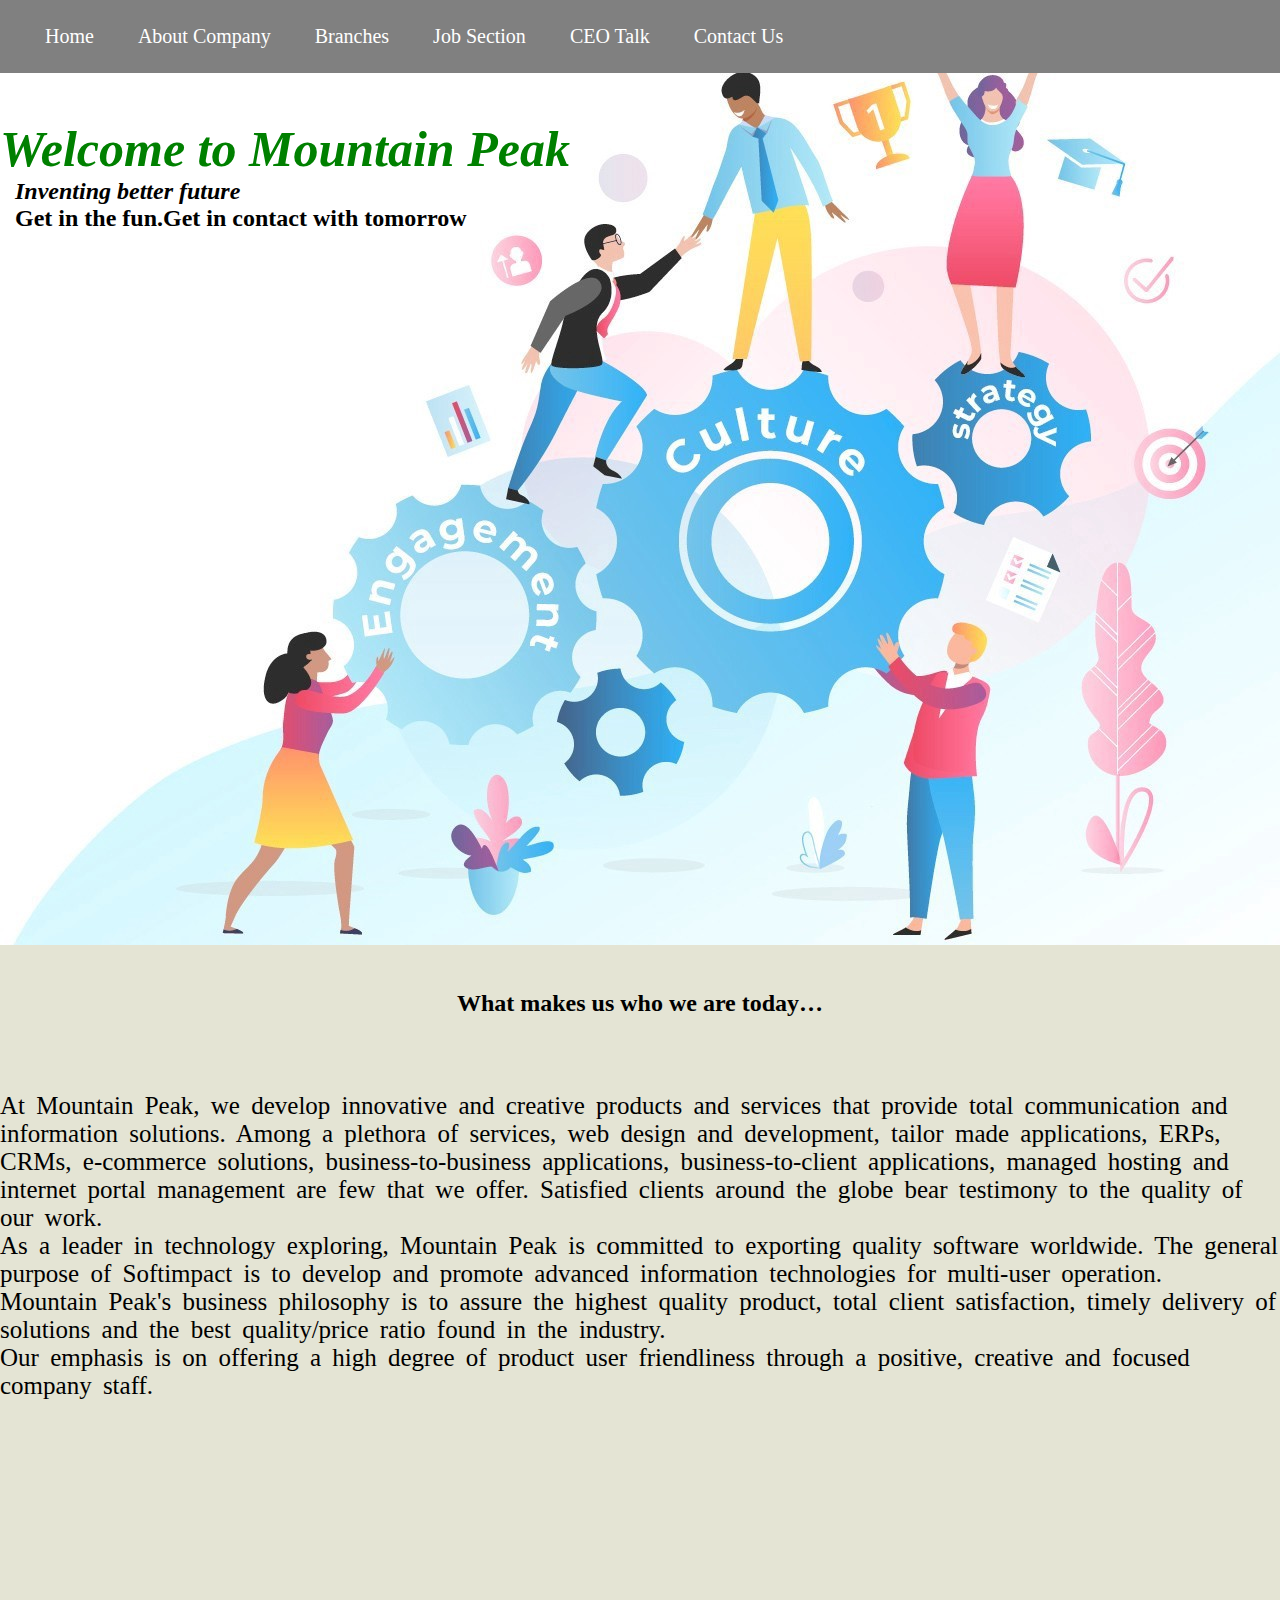
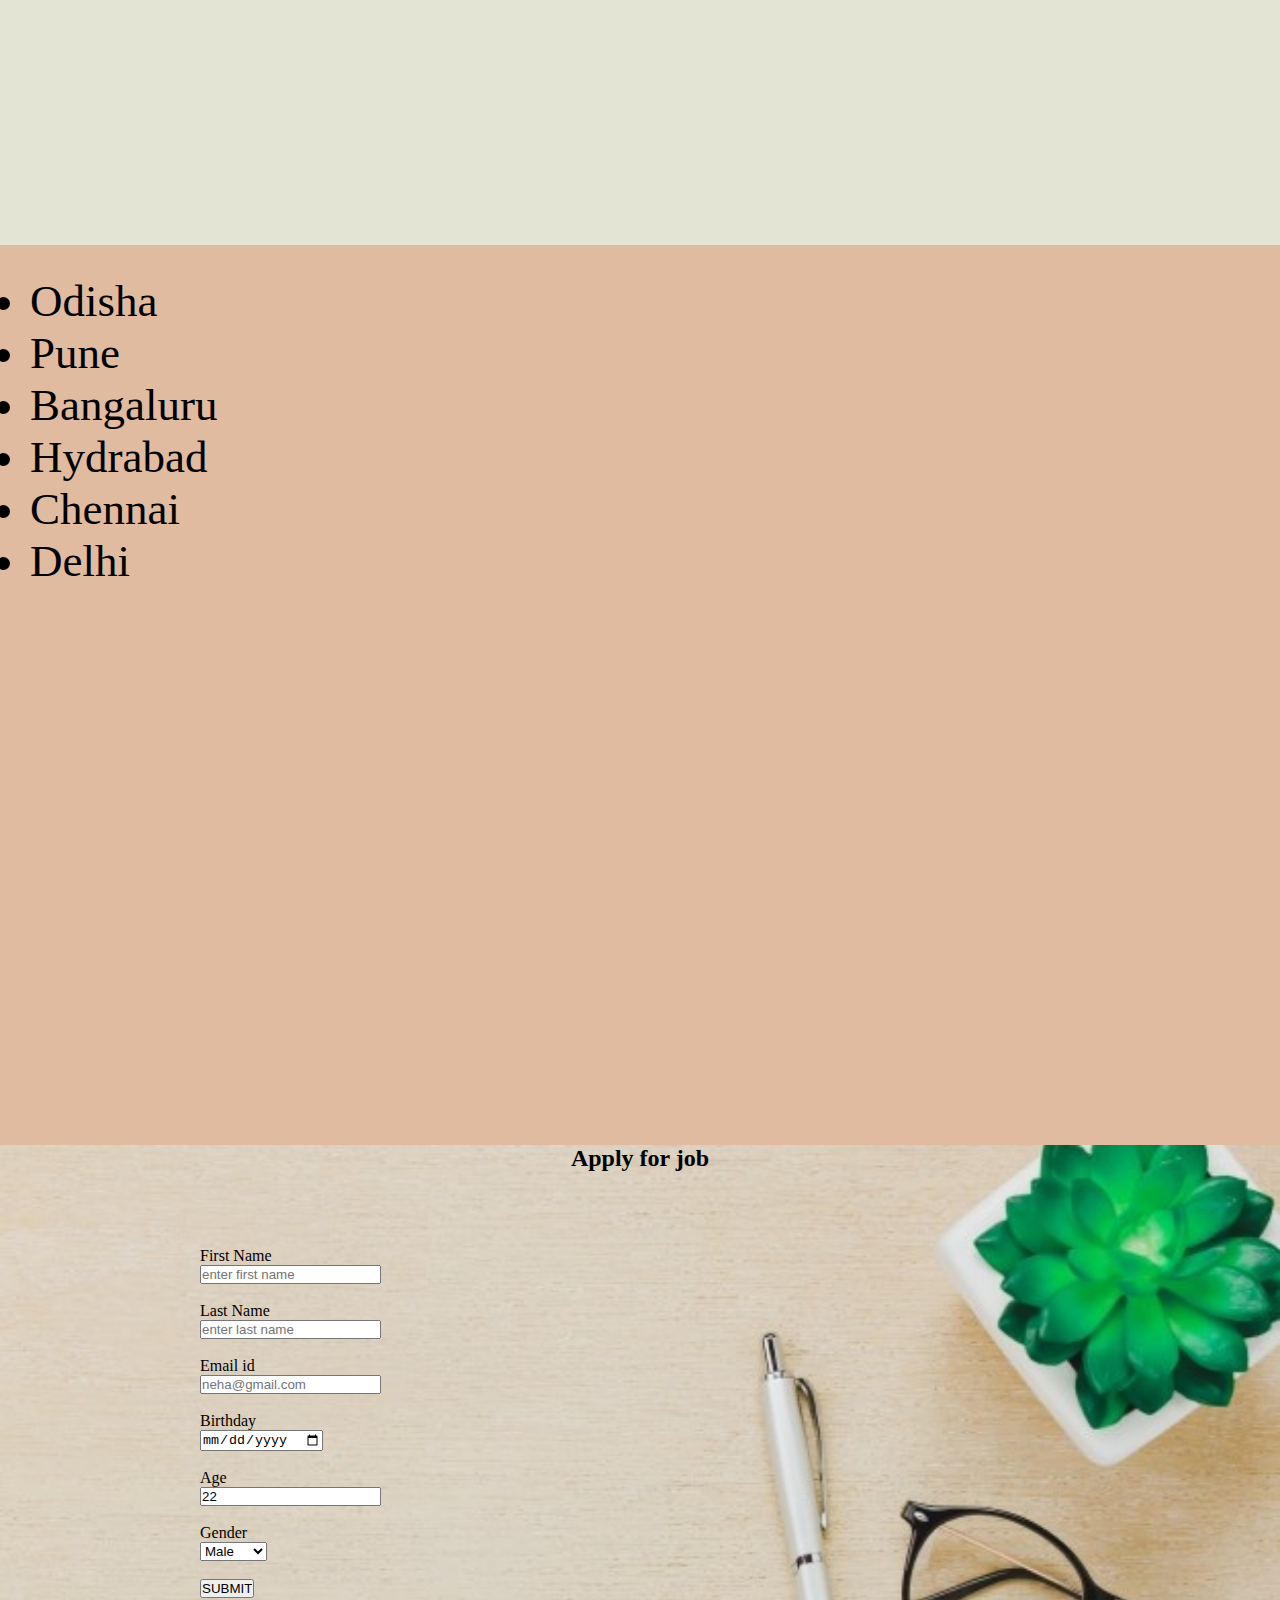
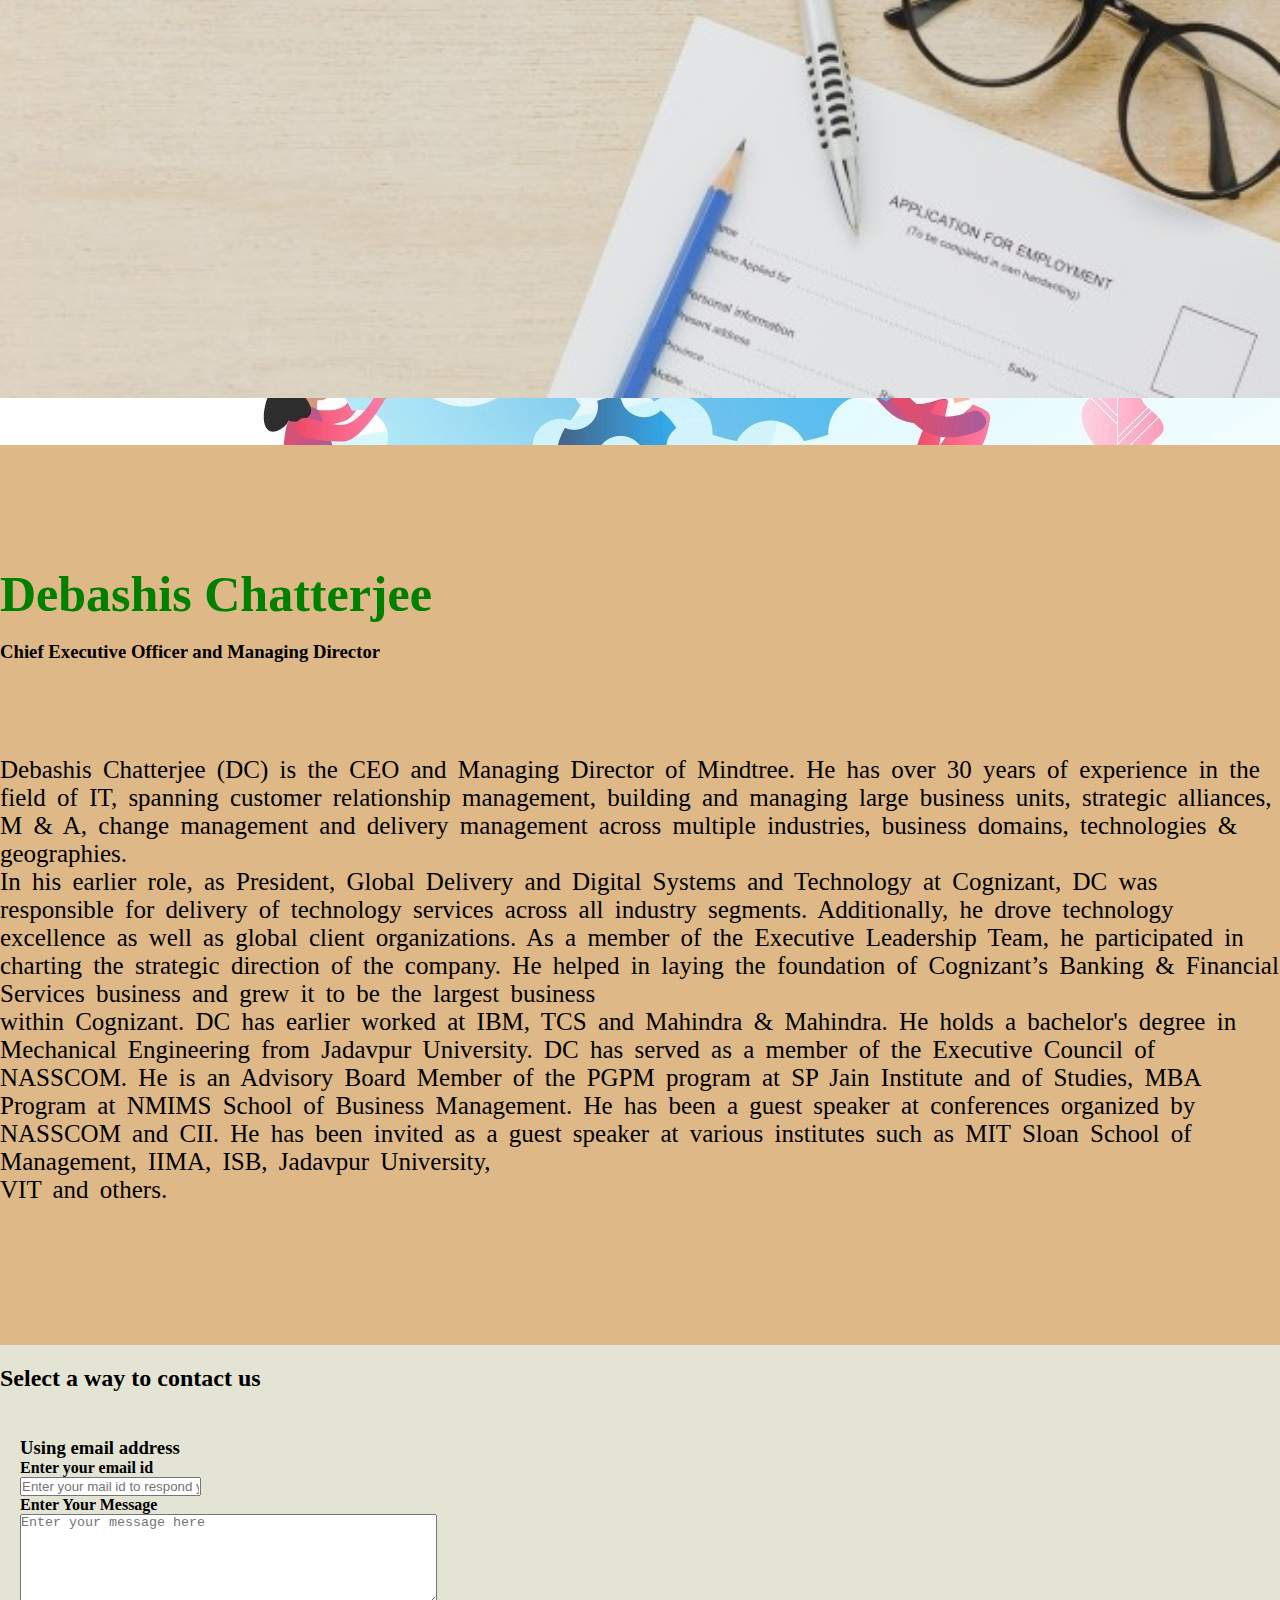
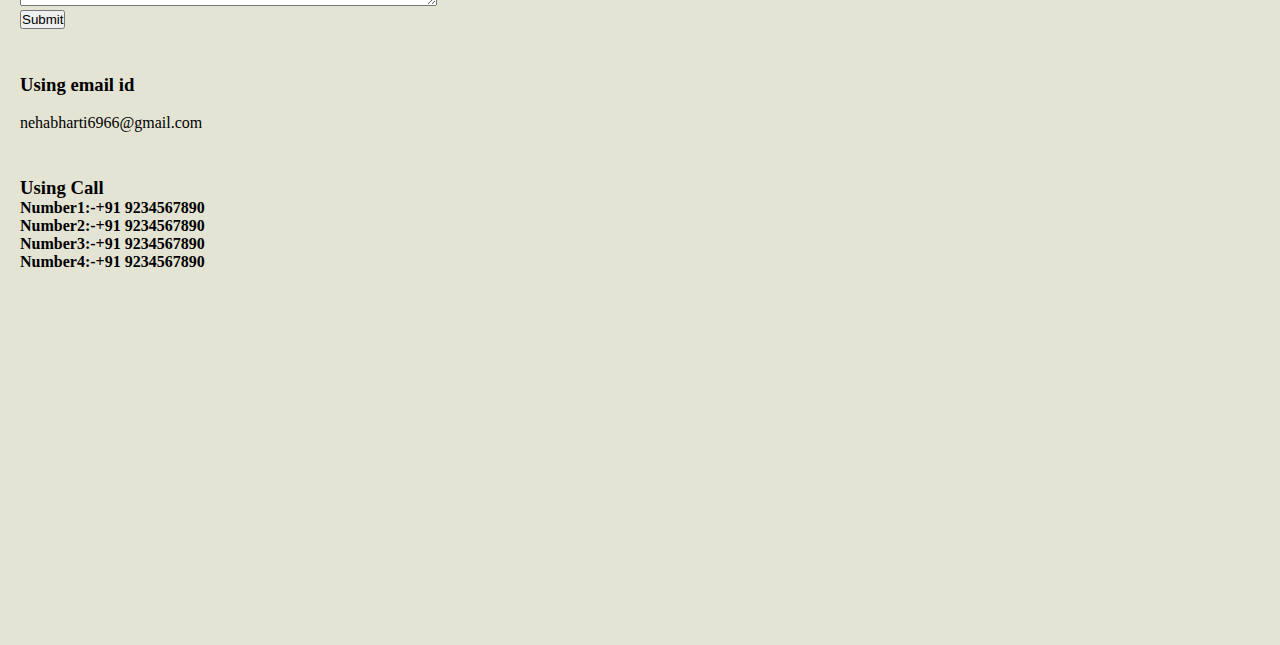
<file: index.html>
<!DOCTYPE html>
<html lang="en">

<head>
    <meta charset="UTF-8">
    <meta http-equiv="X-UA-Compatible" content="IE=edge">
    <meta name="viewport" content="width=device-width, initial-scale=1.0">
    <title>About company</title>
    <link rel="stylesheet" href="style.css">
</head>

<body>
    <section id="index">
        <header>
            <ul id="navitem">
                <li class="item"><a href="#index">Home</a></li>
                <li class="item"><a href="#aboutcompany">About Company</a></li>
                <li class="item"><a href="#branch">Branches</a></li>
                <li class="item"><a href="#form">Job Section</a></li>
                <li class="item"><a href="#ceo">CEO Talk</a></li>
                <li class="item"><a href="#contact">Contact Us</a></li>
            </ul>
        </header>

        <div>
            <h1><b><i>Welcome to Mountain Peak</i></b> </h1>
            <h2 id="id1"><i>Inventing better future</i><br>Get in the fun.Get in contact with tomorrow</h2>
        </div>
    </section>
    <section id="aboutcompany" style="background:rgb(228, 228, 212)">
        <h2 id="id3"><b>What makes us who we are today…</b></h2>
        <p>

            At Mountain Peak, we develop innovative and creative products and services that provide total communication
            and information solutions.
            Among a plethora of services, web design and development, tailor made applications, ERPs, CRMs, e-commerce
            solutions,
            business-to-business applications, business-to-client applications, managed hosting and internet portal
            management are few that we offer.
            Satisfied clients around the globe bear testimony to the quality of our work.<br>

            As a leader in technology exploring, Mountain Peak is committed to exporting quality software worldwide.
            The general purpose of Softimpact is to develop and promote advanced information technologies for multi-user
            operation.<br>

            Mountain Peak's business philosophy is to assure the highest quality product, total client satisfaction,
            timely delivery of solutions and
            the best quality/price ratio found in the industry.<br>

            Our emphasis is on offering a high degree of product user friendliness through a positive, creative and
            focused company staff.</p><br><br>
    </section>
    <section id="branch" style="background: rgb(224, 187, 160)">
        <ul id="list1">
            <li>Odisha</li>
            <li>Pune</li>
            <li>Bangaluru</li>
            <li>Hydrabad</li>
            <li>Chennai</li>
            <li>Delhi</li>
        </ul>
    </section>
    <section id="form">
        <h2 style="text-align: center">Apply for job</h2>
        <!--forms--> 
    <form onsubmit="fun()" method = "POST">
        <div>
            <label>First Name</label><br>
            <input type ="text" id="firstName" pattern="[A-Za-z]{2,}" required placeholder="enter first name">
        </div>
        <br>
        <div>
            <label>Last Name</label><br>
            <input type ="text" id="lasttName" required pattern="[A-Za-z]{2,}" placeholder="enter last name">
        </div>
        <br>
        <div>
            <label>Email id </label><br>
            <input type ="email" id="email" required pattern="^[a-zA-z]{2,}[a-zA-z0-9])*@([a-z0-9\-]+\.)+[a-z]{2,6}$/ix" placeholder="neha@gmail.com">
        </div>
        <br>
        <div>
            <label>Birthday </label><br>
            <input type ="date" id="birthday" required>
        </div>
        <br>
        <div>
            <label>Age </label><br>
            <input type ="number" id="age" required pattern="[1-9][0-9]" value = "22">
        </div>
        <br>
        <div>
            <label>Gender </label><br>
            <select id="gender">
                <option value ="male">Male</option>
                <option value ="female">Female</option>
                <option value ="other">other</option>
            </select>
        </div>
        <br>
        <input type="submit" name="submit" value="SUBMIT">
        <!-- <button onclick="fun()">SUBMIT</button> -->
    </form>
    <script>
        function fun()
        {
            alert("Thankyou!.Submitted your data sucessfully.We will respond you soon.");
        }
    </script>
    </section>
    <section id="ceo" style="background: burlywood">
        <h1>Debashis Chatterjee</h1><br>
    <h3 style="text-align: left">Chief Executive Officer and Managing Director</h3><br>
    <p>
        
        Debashis Chatterjee (DC) is the CEO and Managing Director of Mindtree. He has over 30 years of experience in the field of IT, 
        spanning customer relationship management, building and managing large business units, strategic alliances, M & A, change
         management and delivery management across multiple industries, business domains, technologies & geographies.<br>
        
        In his earlier role, as President, Global Delivery and Digital Systems and Technology at Cognizant, DC was responsible for 
        delivery of technology services across all industry segments. Additionally, he drove technology excellence as well as global 
        client organizations. As a member of the Executive Leadership Team, he participated in charting the strategic direction of the company.
         He helped in laying the foundation of Cognizant’s Banking & Financial Services business and grew it to be the largest business <br>
         within Cognizant.
        
        DC has earlier worked at IBM, TCS and Mahindra & Mahindra. He holds a bachelor's degree in Mechanical Engineering from Jadavpur University.
         DC has served as a member of the Executive Council of NASSCOM. He is an Advisory Board Member of the PGPM program at SP Jain Institute and 
          of Studies, MBA Program at NMIMS School of Business Management. He has been a guest speaker at conferences organized by NASSCOM and CII. 
          He has been invited as a guest speaker at various institutes such as MIT Sloan School of Management, IIMA, ISB, Jadavpur University,<br> 
          VIT and others.
        
        </p>

    </section>
    <section id="contact" style="background:rgb(228, 228, 212)">
        <h2 id="id2"><b>Select a way to contact us</b></h2>
        <div id="div1">
            <h3>Using email address</h3>
            <label><b>Enter your email id</b></label><br>
            <input type="email" id="email" required placeholder="Enter your mail id to respond you back"><br>
            <label><b>Enter Your Message</b></label><br>
            <textarea name="msg" rows="6" cols="50" required placeholder="Enter your message here"></textarea><br>
            <button onclick="submit()">Submit</button>
        </div>

        <div id="div1">
            <h3>Using email id</h3><br>
            nehabharti6966@gmail.com
        </div>
        <div id="div1">
            <b>
                <h3>Using Call</h3>
                Number1:-+91 9234567890<br>
                Number2:-+91 9234567890<br>
                Number3:-+91 9234567890<br>
                Number4:-+91 9234567890<br>
            </b>
        </div>
        <script>
            function submit() {
                alert("Thankyou! We will Respond you soon");
            }
        </script>


    </section>
</body>

</html>
</file>
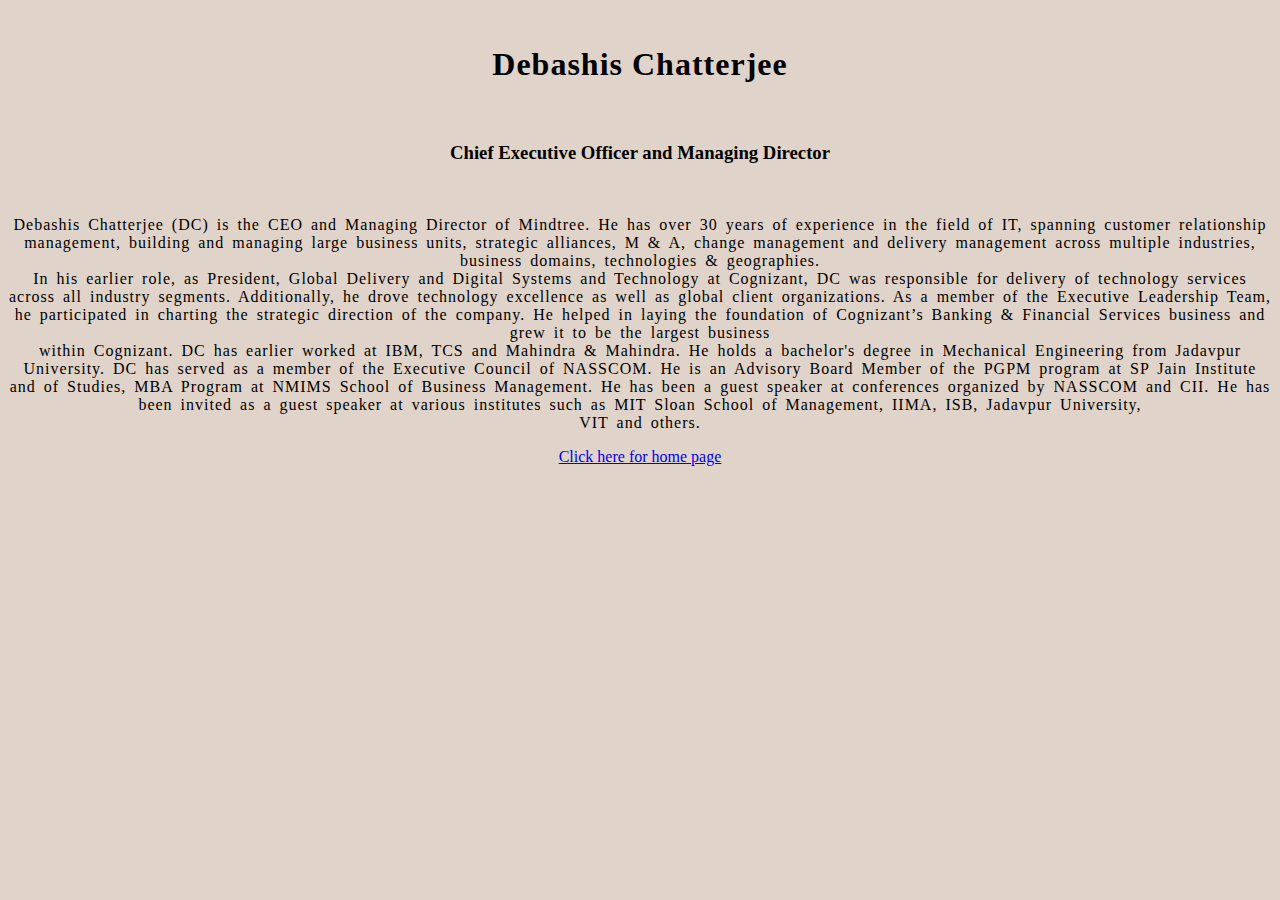
<file: ceo.html>
<!DOCTYPE html>
<html lang="en">
<head>
    <meta charset="UTF-8">
    <meta http-equiv="X-UA-Compatible" content="IE=edge">
    <meta name="viewport" content="width=device-width, initial-scale=1.0">
    <title>Document</title>
    <style>
        body{
            background: rgb(224, 211, 201);
        }
        h1{
            text-align: center;
            letter-spacing: 1px;
            padding-top: 25px;
        }
        p{
            text-align: center;
            letter-spacing: 1px;
            word-spacing: 3px;
        }
        #go{
            text-align:center;
        
        }
    </style>
</head>
<body>
    <h1>Debashis Chatterjee</h1><br>
    <h3 style="text-align: center">Chief Executive Officer and Managing Director</h3><br>
    <p>
        
        Debashis Chatterjee (DC) is the CEO and Managing Director of Mindtree. He has over 30 years of experience in the field of IT, 
        spanning customer relationship management, building and managing large business units, strategic alliances, M & A, change
         management and delivery management across multiple industries, business domains, technologies & geographies.<br>
        
        In his earlier role, as President, Global Delivery and Digital Systems and Technology at Cognizant, DC was responsible for 
        delivery of technology services across all industry segments. Additionally, he drove technology excellence as well as global 
        client organizations. As a member of the Executive Leadership Team, he participated in charting the strategic direction of the company.
         He helped in laying the foundation of Cognizant’s Banking & Financial Services business and grew it to be the largest business <br>
         within Cognizant.
        
        DC has earlier worked at IBM, TCS and Mahindra & Mahindra. He holds a bachelor's degree in Mechanical Engineering from Jadavpur University.
         DC has served as a member of the Executive Council of NASSCOM. He is an Advisory Board Member of the PGPM program at SP Jain Institute and 
          of Studies, MBA Program at NMIMS School of Business Management. He has been a guest speaker at conferences organized by NASSCOM and CII. 
          He has been invited as a guest speaker at various institutes such as MIT Sloan School of Management, IIMA, ISB, Jadavpur University,<br> 
          VIT and others.
        
        </p>
        <div id="go">
            <a href="index.html">Click here for home page</a>
            </div>
</body>
</html>
</file>
<file: style.css>
*{
    margin: 0;
    padding: 0;
}
body{
    background-image: url(./image/img7.jpeg);
}
html{
    scroll-behavior: smooth;
}

header{
    width: 100%;
    background:grey;
    display: flex;
    justify-content: space-between;
    padding:25px;
    align-items: center;
    position: fixed;
    z-index: 999;

}

section {
    width: 100%;
    height: 100vh;
    position: relative;
    }
#navitem li{
    list-style: none;
    display: inline;
    margin: 20px;
        
}

a{
    text-transform: capitalize;
    color:white;
    font-size: 20px;
    text-decoration: none;
}
a:hover{
    background-color: rgb(119, 141, 236);
    color: black;
    font-size: 1.5em;
}
a:active{
    font-size: 2em;
}
h1{
    color:green;
    padding-top: 120px;
    font-size:50px;
}
#id1{
    text-align: left;
    padding-left: 15px;
    
}
#id3{
    text-align: center;
    padding-top: 45px;
    margin-top: 45px;
}

p{
    color:black;
    text-align:left;
    word-spacing: 5px;
    padding-top: 75px;
    font-size: 25px;
}
#id2{
    padding-top: 20px;
    margin: auto;
}
#contact{
    width: 100%;
    height: 100vh;
    /* float: left; */
    position: relative;
}
#div1{
    text-align: left;
    padding-left: 20px;
    padding-top: 45px;
}
form{
    padding-top: 75px;
    padding-left: 200px;
}
#form{
    background-image: url(./image/img8.jpg);
    background-repeat: no-repeat;
    background-size:100%;
}
#list1
{
    font-size: 45px;
    padding:30px;
    text-align: left;
}
</file>
